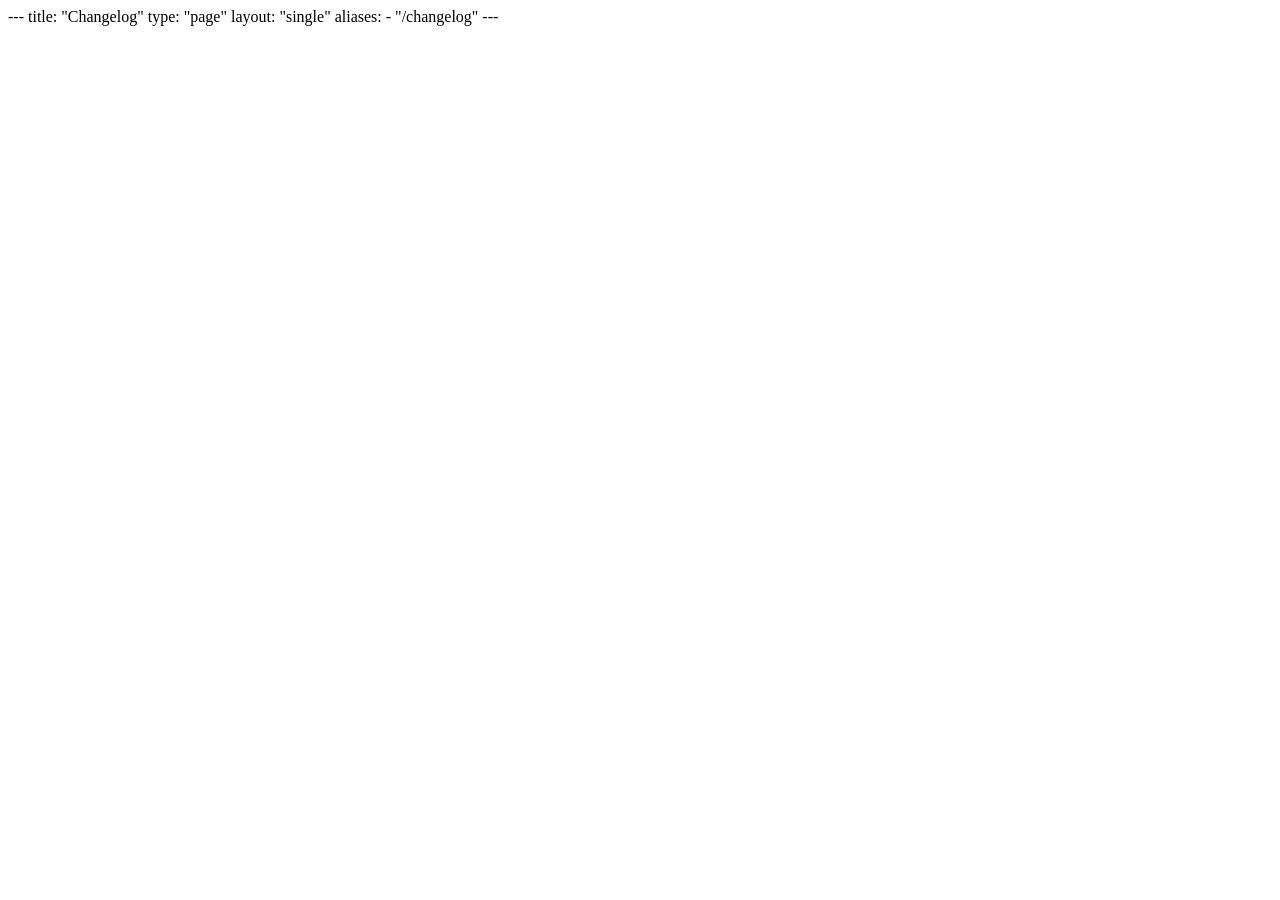
<file: content/en/changelog/index.html>
---
title: "Changelog"
type: "page"
layout: "single"
aliases:
- "/changelog"
---

<body>
    <div class="container">
        <div class="changelog">
            <ul class="changelog-releases"></ul>
        </div>
    </div>
</body>

<script>
    async function main() {
        const response = await fetch('https://raw.githubusercontent.com/mijorus/smile/master/data/it.mijorus.smile.appdata.xml.in');

        const xml = await response.text();

        const parser = new DOMParser();
        changelogXml = parser.parseFromString(xml, 'text/xml');

        const changelogReleases = document.querySelector('.changelog-releases');
        for (release of changelogXml.getElementsByTagName('release')) {
            console.log(release);
            const li = document.createElement('li');
            const lidiv = document.createElement('div');

            lidiv.innerHTML += `<strong>${release.getAttribute('version')}</strong>`;
            lidiv.append(...release.getElementsByTagName('description')[0].childNodes);
            li.append(lidiv);

            changelogReleases.append(li);
        }
    }

    main();
</script>
</file>
